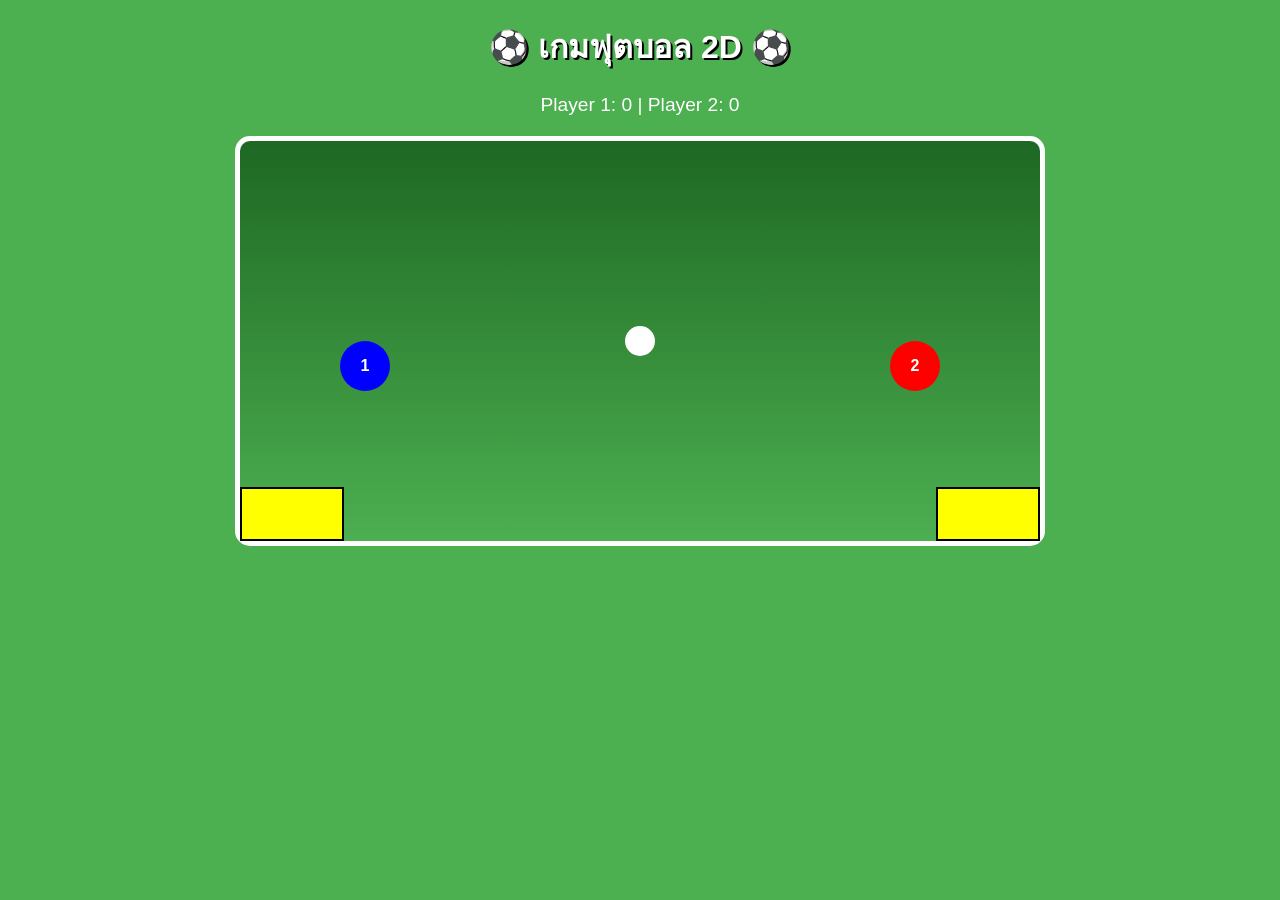
<file: index.html>
<!DOCTYPE html>
<html lang="th">
<head>
<meta charset="UTF-8">
<title>Football 2D</title>
<link rel="stylesheet" href="style.css">
</head>
<body>
<h1>⚽ เกมฟุตบอล 2D ⚽</h1>
<div id="score">Player 1: 0 | Player 2: 0</div>
<div id="field">
  <div id="goal1" class="goal"></div>
  <div id="goal2" class="goal"></div>
  <div id="player1" class="player">1</div>
  <div id="player2" class="player">2</div>
  <div id="ball"></div>
</div>
<script src="script.js"></script>
</body>
</html>
</file>
<file: style.css>
body { margin:0; font-family: Arial; background:#4caf50; text-align:center; }
h1 { color:#fff; text-shadow: 2px 2px #000; }
#field { position: relative; width: 800px; height:400px; margin:20px auto; background: linear-gradient(to bottom, #1e6823, #4caf50); border:5px solid #fff; border-radius:15px; }
.player { position:absolute; width:50px; height:50px; border-radius:50%; text-align:center; line-height:50px; font-weight:bold; color:#fff; }
#player1 { background:blue; left:100px; bottom:150px; }
#player2 { background:red; right:100px; bottom:150px; }
#ball { position:absolute; width:30px; height:30px; background:white; border-radius:50%; left:385px; bottom:185px; }
.goal { position:absolute; width:100px; height:50px; bottom:0; background:yellow; border:2px solid #000; }
#goal1 { left:0; } #goal2 { right:0; }
#score { margin-top:10px; color:#fff; font-size:1.2em; }
</file>
